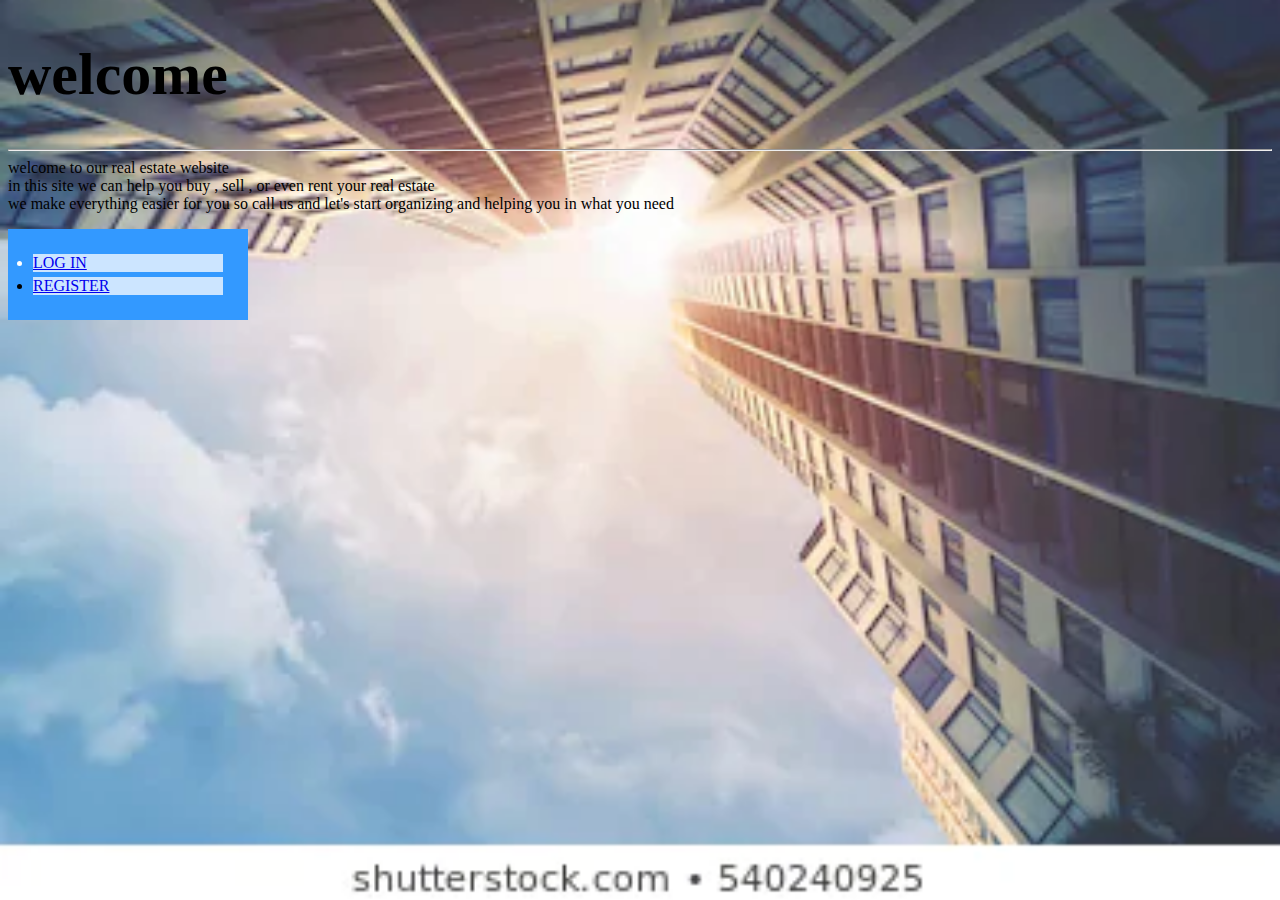
<file: database/index.html>
﻿<!DOCTYPE html>
<html>
<head>
    <title>Milestone 2</title>
    <style>
        body {
            background-image: url('indexpic.jpg');
            background-attachment: fixed;
            color: black;
            background-color: blueviolet;
            background-position: center;
            background-repeat: no-repeat;
            background-size: cover;
        }
        #next {
           color:white;
        }
        ul {
            background: #3399ff;
            padding: 20px;
            width: 200px;
        }
        ul li {
            background: #cce5ff;
            margin: 5px;
        }
    </style>
</head>
<body>
    <h1 style="font-size:60px;">welcome </h1>
    <hr />
    <p2>welcome to our real estate website <br>
    in this site we can help you buy , sell , or even rent your real estate <br>
    we make everything easier for you so call us and let's start organizing and helping you in what you need <br> </p2>
    <div>
        <ul class="right">
            <li id="next"><a href="signup.php">LOG IN</a></li>
            <li class=""><a href="createaccount.php">REGISTER</a></li>
        </ul>
    </div> 

</body>

</html>
</file>
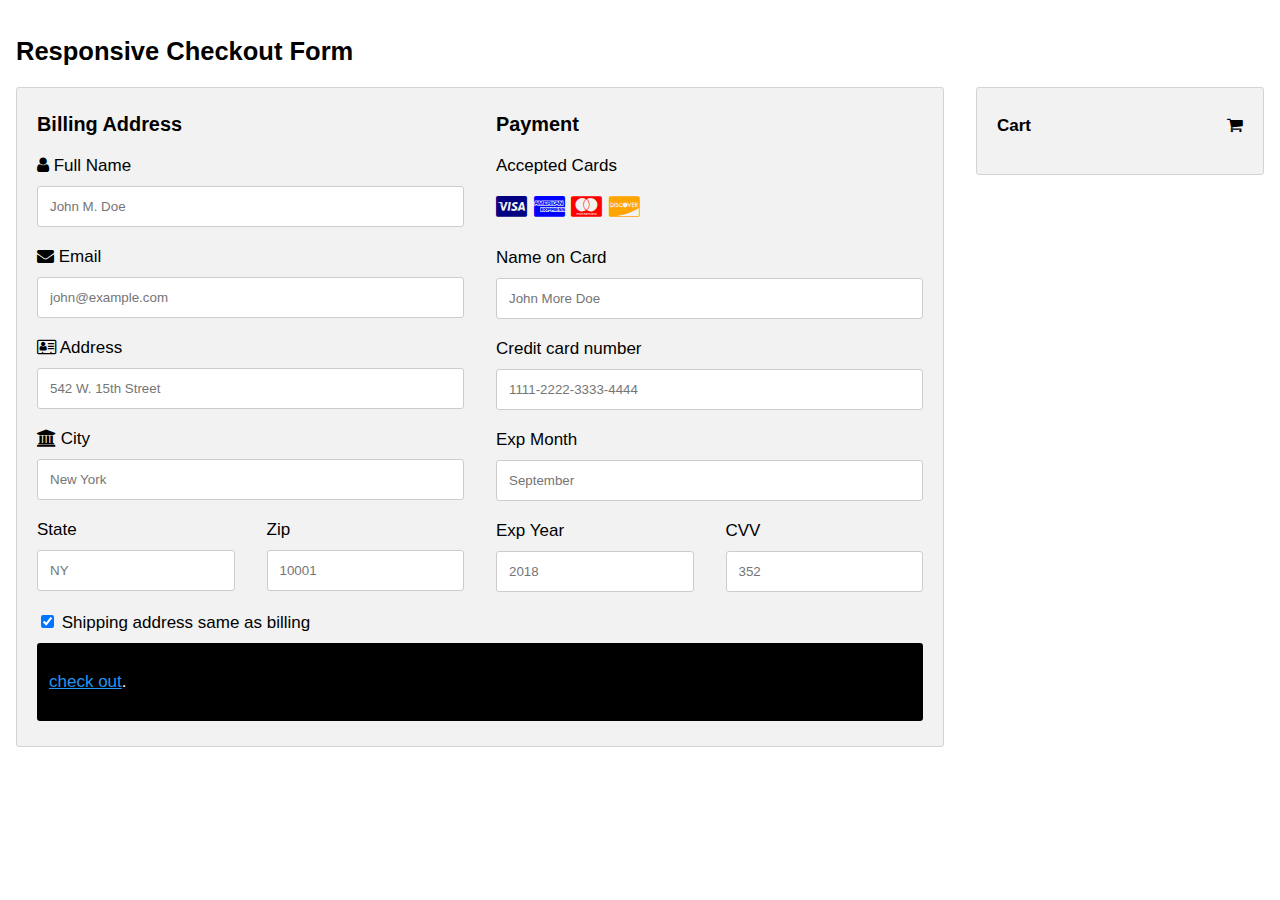
<file: database/bank.html>
﻿<!DOCTYPE html>
<html>
<head>
    <meta name="viewport" content="width=device-width, initial-scale=1">
    <link rel="stylesheet" href="https://cdnjs.cloudflare.com/ajax/libs/font-awesome/4.7.0/css/font-awesome.min.css">
    <style>
        body {
            font-family: Arial;
            font-size: 17px;
            padding: 8px;
        }

        * {
            box-sizing: border-box;
        }

        .row {
            display: -ms-flexbox; /* IE10 */
            display: flex;
            -ms-flex-wrap: wrap; /* IE10 */
            flex-wrap: wrap;
            margin: 0 -16px;
        }

        .col-25 {
            -ms-flex: 25%; /* IE10 */
            flex: 25%;
        }

        .col-50 {
            -ms-flex: 50%; /* IE10 */
            flex: 50%;
        }

        .col-75 {
            -ms-flex: 75%; /* IE10 */
            flex: 75%;
        }

        .col-25,
        .col-50,
        .col-75 {
            padding: 0 16px;
        }

        .container {
            background-color: #f2f2f2;
            padding: 5px 20px 15px 20px;
            border: 1px solid lightgrey;
            border-radius: 3px;
        }

        input[type=text] {
            width: 100%;
            margin-bottom: 20px;
            padding: 12px;
            border: 1px solid #ccc;
            border-radius: 3px;
        }

        label {
            margin-bottom: 10px;
            display: block;
        }

        .icon-container {
            margin-bottom: 20px;
            padding: 7px 0;
            font-size: 24px;
        }

        .btn {
            background-color:black;
            color: white;
            padding: 12px;
            margin: 10px 0;
            border: none;
            width: 100%;
            border-radius: 3px;
            cursor: pointer;
            font-size: 17px;
        }

            .btn:hover {
                background-color: black;
            }

        a {
            color: #2196F3;
        }

        hr {
            border: 1px solid lightgrey;
        }

        span.price {
            float: right;
            color: grey;
        }

        /* Responsive layout - when the screen is less than 800px wide, make the two columns stack on top of each other instead of next to each other (also change the direction - make the "cart" column go on top) */
        @media (max-width: 800px) {
            .row {
                flex-direction: column-reverse;
            }

            .col-25 {
                margin-bottom: 20px;
            }
        }
    </style>
</head>
<body>

    <h2>Responsive Checkout Form</h2>
    <div class="row">
        <div class="col-75">
            <div class="container">
                <form action="transaction.html">

                    <div class="row">
                        <div class="col-50">
                            <h3>Billing Address</h3>
                            <label for="fname"><i class="fa fa-user"></i> Full Name</label>
                            <input type="text" id="fname" name="firstname" placeholder="John M. Doe">
                            <label for="email"><i class="fa fa-envelope"></i> Email</label>
                            <input type="text" id="email" name="email" placeholder="john@example.com">
                            <label for="adr"><i class="fa fa-address-card-o"></i> Address</label>
                            <input type="text" id="adr" name="address" placeholder="542 W. 15th Street">
                            <label for="city"><i class="fa fa-institution"></i> City</label>
                            <input type="text" id="city" name="city" placeholder="New York">

                            <div class="row">
                                <div class="col-50">
                                    <label for="state">State</label>
                                    <input type="text" id="state" name="state" placeholder="NY">
                                </div>
                                <div class="col-50">
                                    <label for="zip">Zip</label>
                                    <input type="text" id="zip" name="zip" placeholder="10001">
                                </div>
                            </div>
                        </div>

                        <div class="col-50">
                            <h3>Payment</h3>
                            <label for="fname">Accepted Cards</label>
                            <div class="icon-container">
                                <i class="fa fa-cc-visa" style="color:navy;"></i>
                                <i class="fa fa-cc-amex" style="color:blue;"></i>
                                <i class="fa fa-cc-mastercard" style="color:red;"></i>
                                <i class="fa fa-cc-discover" style="color:orange;"></i>
                            </div>
                            <label for="cname">Name on Card</label>
                            <input type="text" id="cname" name="cardname" placeholder="John More Doe">
                            <label for="ccnum">Credit card number</label>
                            <input type="text" id="ccnum" name="cardnumber" placeholder="1111-2222-3333-4444">
                            <label for="expmonth">Exp Month</label>
                            <input type="text" id="expmonth" name="expmonth" placeholder="September">
                            <div class="row">
                                <div class="col-50">
                                    <label for="expyear">Exp Year</label>
                                    <input type="text" id="expyear" name="expyear" placeholder="2018">
                                </div>
                                <div class="col-50">
                                    <label for="cvv">CVV</label>
                                    <input type="text" id="cvv" name="cvv" placeholder="352">
                                </div>
                            </div>
                        </div>

                    </div>
                    <label>
                        <input type="checkbox" checked="checked" name="sameadr"> Shipping address same as billing
                    </label>
                    <div class="btn">
                        <p><a href="transaction.php">check out</a>.</p>
                    </div>
                </form>
            </div>
        </div>
        <div class="col-25">
            <div class="container">
                <h4>Cart <span class="price" style="color:black"><i class="fa fa-shopping-cart"></i> </span></h4>

            </div>
        </div>
    </div>

</body>
</html>
</file>
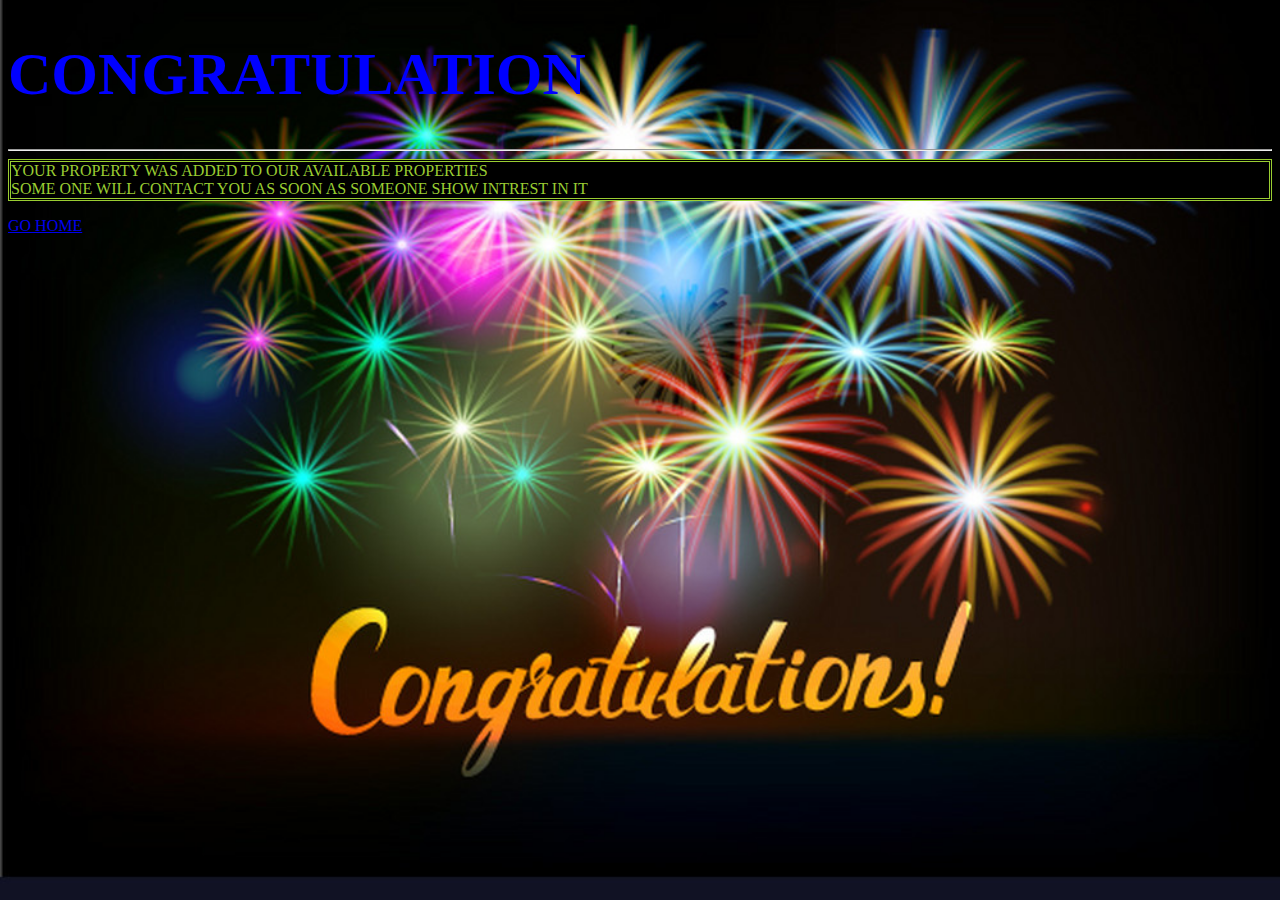
<file: database/seller_final.html>
﻿<!DOCTYPE html>
<html>
<head>
    <title>SUCCESS</title>
    <style>
        body {
            background-image: url('congratulations8.jpg');
            background-attachment: fixed;
            color: black;
            background-color: blueviolet;
            background-position: center;
            background-repeat: no-repeat;
            background-size: cover;
        }

        #next {
            color: white;
        }

        ul {
            background: #3399ff;
            padding: 20px;
            width: 200px;
        }

            ul li {
                background: #cce5ff;
                margin: 5px;
            }

        div.relative {
            position: relative;
            border: double;
        }
    </style>
</head>
<body>
    <h1 style="font-size:60px; color:blue">CONGRATULATION </h1>
    <hr />
    <div class="relative" style="color:yellowgreen ; background-color:black ">
        <p2>
            YOUR PROPERTY WAS ADDED TO OUR AVAILABLE PROPERTIES  <br>
            SOME ONE WILL CONTACT YOU AS SOON AS SOMEONE SHOW INTREST IN IT <br>
        </p2>
    </div>

    <div class="btn">
        <p><a href="index.php">GO HOME</a>.</p>
    </div>
</body>

</html>
</file>
